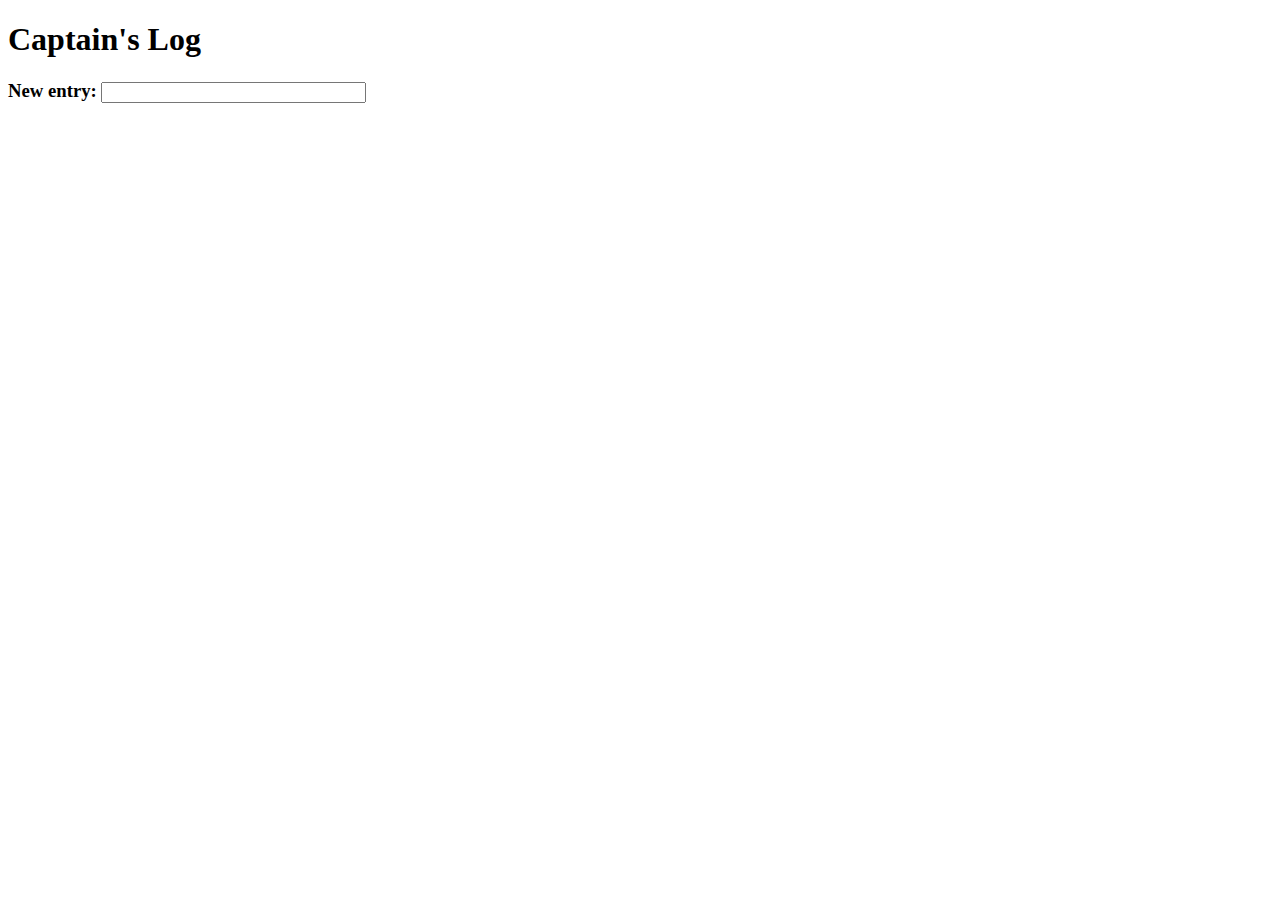
<file: captainslog/index.html>
<!DOCTYPE html>

<html>

<head>
	<title>Captain's Log</title>
	<script src="https://ajax.googleapis.com/ajax/libs/jquery/2.2.0/jquery.min.js"></script>
	<script>

	$(document).ready(function()
	{
		for (var i = 0; i < localStorage.length; i++)
		{
			var key = localStorage.key(i);
			var value = localStorage.getItem(key);
			$('#log').prepend('<p>' + key + ' - ' + value + '</p>');
		}

		$("#msg").keypress(function(e){
			if (e.which == 13) 
			{
				var d = new Date();
				var m = $("#msg").val();
				$("#log").prepend("<p>" + d + " - " + m + "</p>");
				localStorage[d] = m;
			}
		});

	});

	</script>
</head>

<body>
	<h1>Captain's Log</h1>
	<h3>New entry: <input type="text" id="msg" name="msg" size="30" /></h3>
	<div id="log"></div>
</body>
</html>
</file>
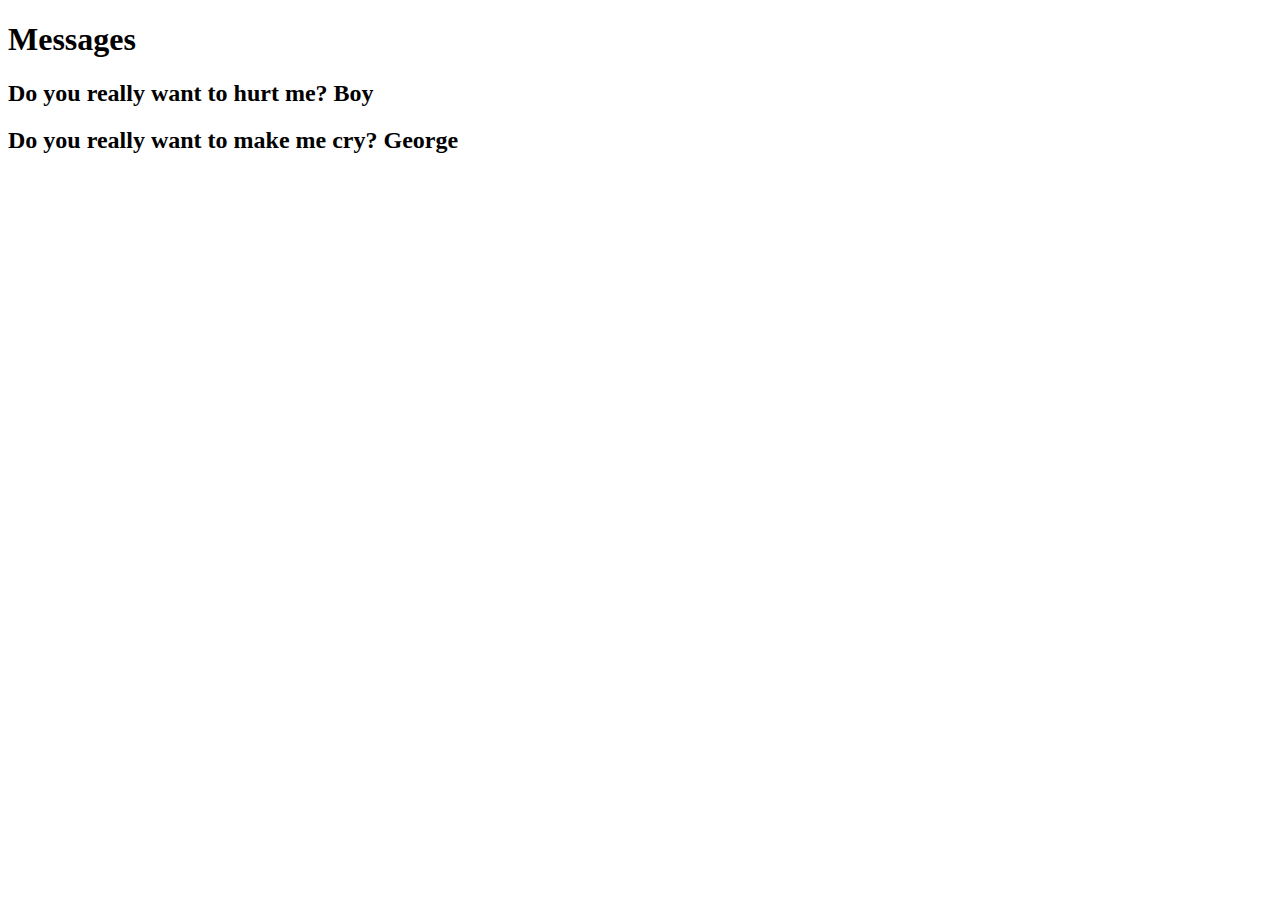
<file: messages/index.html>
<!DOCTYPE html>

<html>

<head>
	<meta charset="utf-8" />
	<title>Messages</title>
	<script src="lab.js"></script>
	<link rel="stylesheet" href="style.css" type="text/css" />
</head>

<body onload="parse()">
	<h1>Messages</h1>
	<div id="messages"></div>
</body>

</html>
</file>
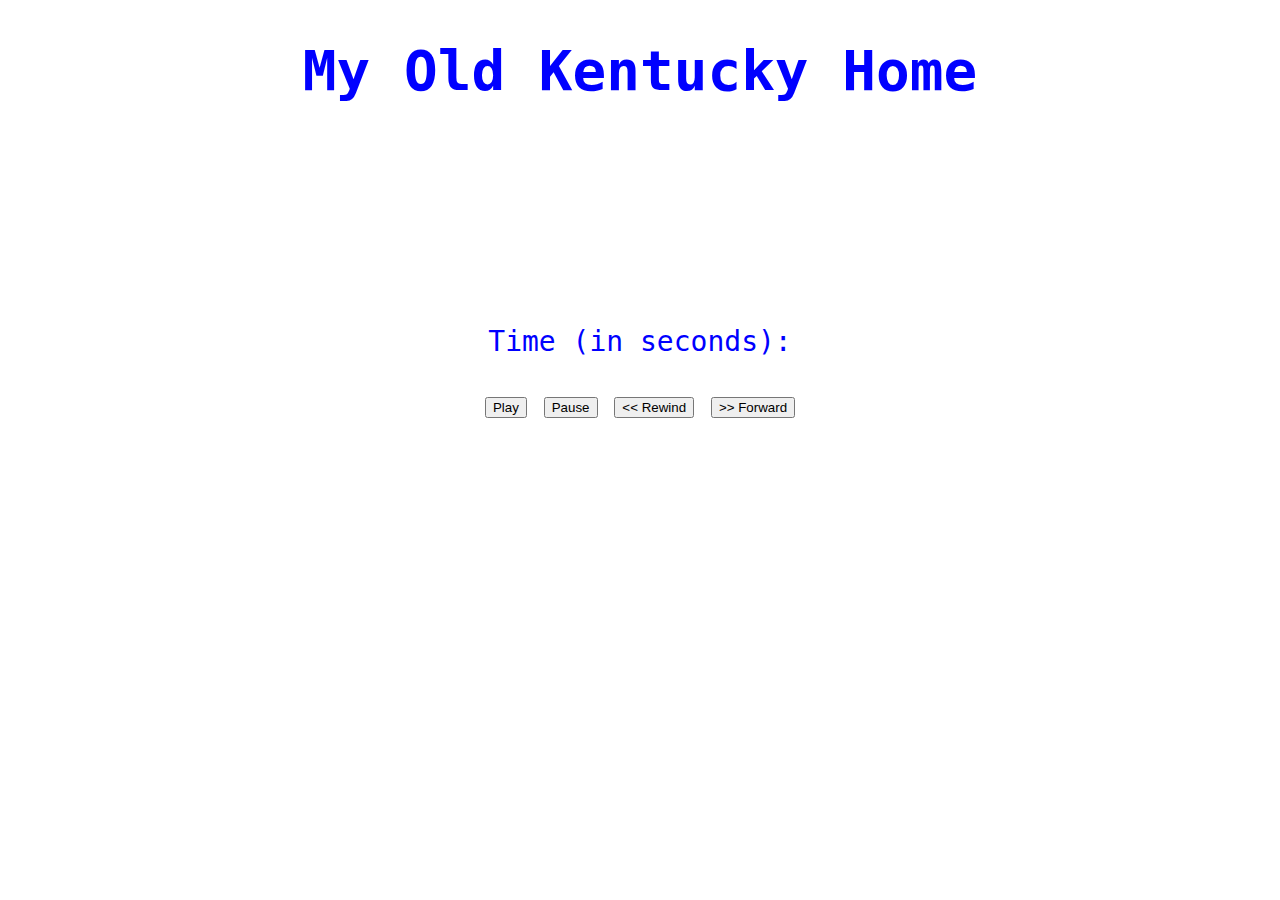
<file: my_old_kentucky_home/index.html>
<!DOCTYPE html>
<html>
<head>
<meta charset="utf-8" />
<title>My Old Kentucky Home</title>
<link rel="stylesheet" href="style.css" type="text/css" />
</head>

<body>

<h1 id="title">My Old Kentucky Home</h1>

<video src="https://www.cs.tufts.edu/comp/20/my_old_kentucky_home.mp4" id="video"></video>
<p>Time (in seconds): <span id="timer"></span></p>
<div id="lyrics"></div> 
<div id="Image"></div>
<div id="Picture"></div>

<p><button type="button" onclick="video.play();">Play</button>
<button type="button" onclick="video.pause();">Pause</button>
<button type="button" onclick="video.currentTime = video.currentTime - 1;"><< Rewind</button>
<button type="button" onclick="video.currentTime = video.currentTime + 1">>> Forward</button>
</p>
<script type="text/javascript">
	var video = document.getElementById("video");
	var caption = document.getElementById("lyrics");
	var image = document.getElementById("Image");
	var image = document.getElementById("Picture");
	var timer = document.getElementById("timer");
	video.addEventListener("timeupdate", function() {
		console.log("Hello Nate!");
		timer.innerHTML = video.currentTime;
		
		if (video.currentTime < 8) {
			caption.innerHTML = '<p><img src="people.jpg" alt="Image" /></p>';
		}
		else if (video.currentTime > 8 && video.currentTime < 15) {
			caption.innerHTML = "<h2>The sun shines bright in My Old Kentucky Home,</h2>";
		}
		else if (video.currentTime > 15 && video.currentTime < 22) {
			caption.innerHTML = "<h1>'Tis summer, the people are gay;</h1>";
		}
		else if (video.currentTime > 22 && video.currentTime < 28) {
			caption.innerHTML = "<h2>The corn-top's ripe and the meadow's in the bloom</h2>";
		}
		else if (video.currentTime > 28 && video.currentTime < 35) {
			caption.innerHTML = "<h1>While the birds make music all the day.</h1>";
		}
		else if (video.currentTime > 35 && video.currentTime < 42) {
			caption.innerHTML = "<h2>The young folks roll on the little cabin floor,</h2>";
		}
		else if (video.currentTime > 42 && video.currentTime < 48) {
			caption.innerHTML = "<h1>All merry, all happy and bright;</h1>";
		}
		else if (video.currentTime > 48 && video.currentTime < 55) {
			caption.innerHTML = "<h2>By 'n' by hard times comes a knocking at the door,</h2>";
		}
		else if (video.currentTime > 55 && video.currentTime < 63) {
			caption.innerHTML = "<h1>Then My Old Kentucky Home, good night!</h1>";
		}
		else if (video.currentTime > 63 && video.currentTime < 69) {
			caption.innerHTML = "<h2>Chorus, weep no more my lady</h2>";
		}
		else if (video.currentTime > 69 && video.currentTime < 75) {
			caption.innerHTML = "<h1>Oh weep no more today;</h1>";
		}
		else if (video.currentTime > 75 && video.currentTime < 80) {
			caption.innerHTML = "<h2>We will sing one song</h2>";
		}
		else if (video.currentTime > 80 && video.currentTime < 83) {
			caption.innerHTML = "<h1>For My Old Kentucky Home</h1>";
		}
		else if (video.currentTime > 83 && video.currentTime < 92) {
			caption.innerHTML = "<h2>For My Old Kentucky Home, far away</h2>";
		}
		else {
			caption.innerHTML = '<p><img src="statepark.jpg" alt="Picture" /></p>';
		}
		}, false);
</script>
</body>
</html>
</file>
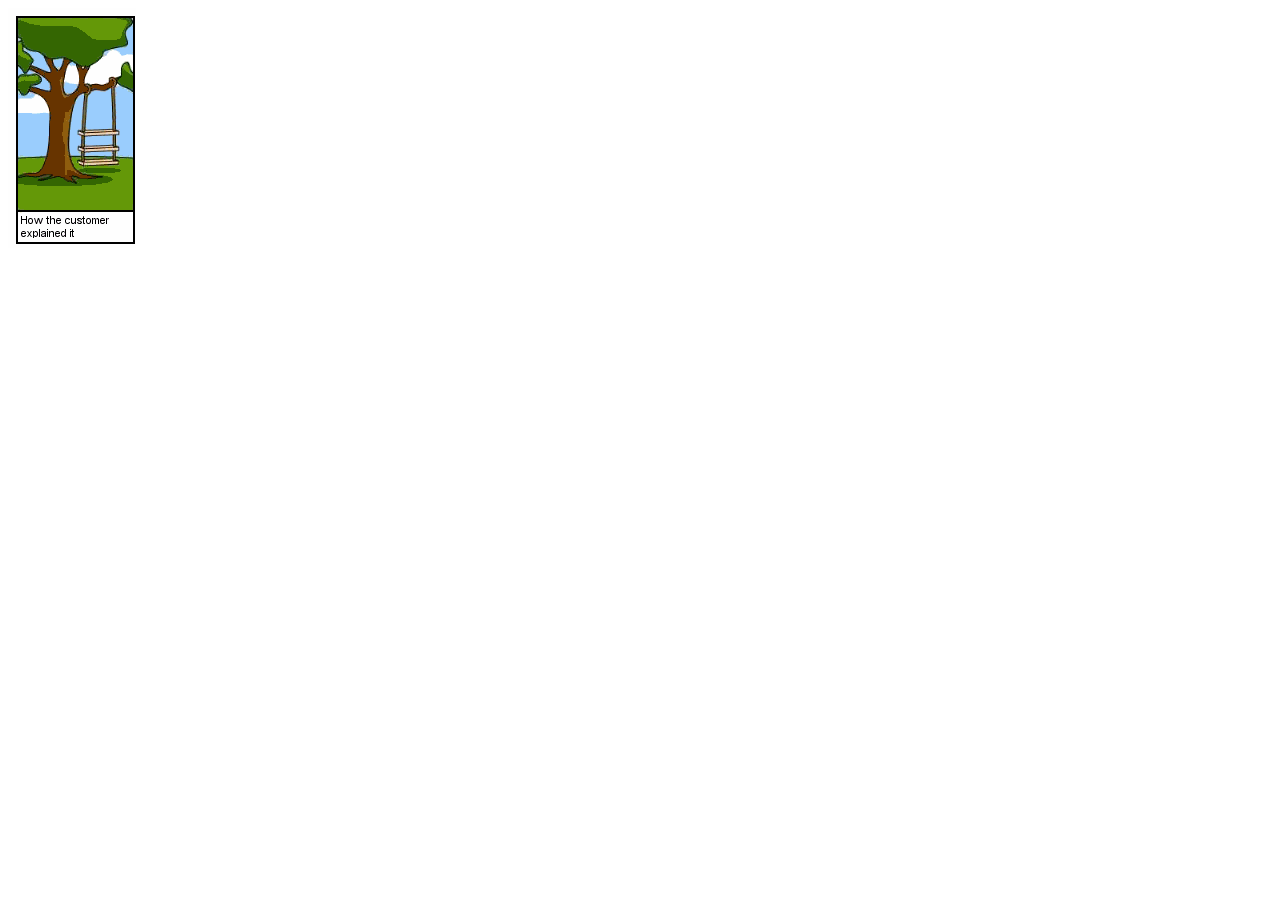
<file: responsive/index.html>
<!DOCTYPE HTML>

<html>

<head>
  <title>Software Development</title>
  <link rel="stylesheet" href="responsive.css"/>
  <meta charset="utf-8" />
</head>

<body>
  <div class="software"></div>
</body>
</html>
</file>
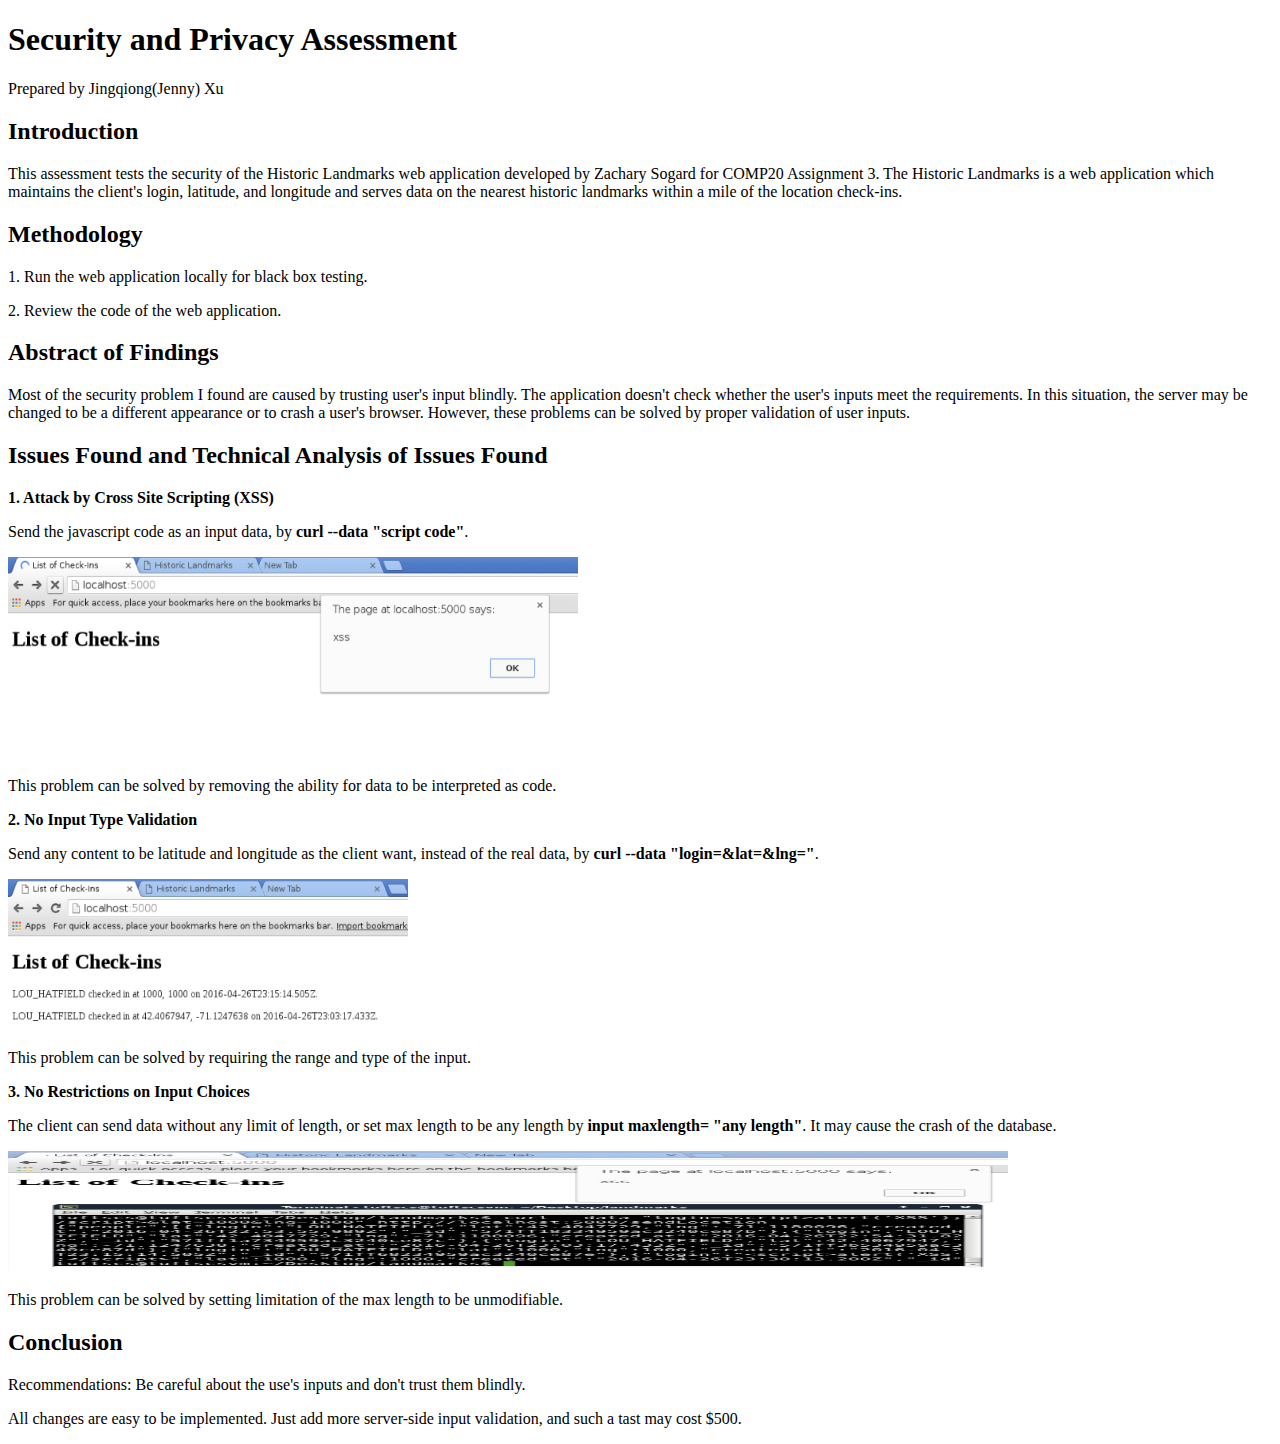
<file: security/index.html>
<!DOCTYPE html>
<html>

<head>
<meta charset="utf-8" />
<title>Security Assessment</title>
</head>

<body>
<h1>Security and Privacy Assessment</h1>
<p>Prepared by Jingqiong(Jenny) Xu</p>

<h2>Introduction</h2>
<p>This assessment tests the security of the Historic Landmarks web application developed by Zachary Sogard for COMP20 Assignment 3. The Historic Landmarks is a web application which maintains the client's login, latitude, and longitude and serves data on the nearest historic landmarks within a mile of the location check-ins.</p>

<h2>Methodology</h2>
<p>1. Run the web application locally for black box testing.</p>
<p>2. Review the code of the web application.</p>

<h2>Abstract of Findings</h2>
<p>Most of the security problem I found are caused by trusting user's input blindly. The application doesn't check whether the user's inputs meet the requirements. In this situation, the server may be changed to be a different appearance or to crash a user's browser. However, these problems can be solved by proper validation of user inputs.</p>

<h2>Issues Found and Technical Analysis of Issues Found</h2>

<p><strong>1. Attack by Cross Site Scripting (XSS)</strong></p>
<p>Send the javascript code as an input data, by <strong>curl --data "script code"</strong>.</p>
<img src="A.png" alt="" title="" height = "200" width = "570">
<p>This problem can be solved by removing the ability for data to be interpreted as code.</p>

<p><strong>2. No Input Type Validation</strong></p>
<p>Send any content to be latitude and longitude as the client want, instead of the real data, by <strong>curl --data "login=&lat=&lng="</strong>.</p>
<img src="B.png" alt="" title="" height = "150" width = "400">
<p>This problem can be solved by requiring the range and type of the input.</p>

<p><strong>3. No Restrictions on Input Choices</strong></p>
<p>The client can send data without any limit of length, or set max length to be any length by <strong>input maxlength= "any length"</strong>. It may cause the crash of the database.</p>
<img src="C.png" alt="" title="" height = "120" width = "1000">
<p>This problem can be solved by setting limitation of the max length to be unmodifiable.</p>


<h2>Conclusion</h2>
<p>Recommendations: Be careful about the use's inputs and don't trust them blindly. </p>
<p>All changes are easy to be implemented. Just add more server-side input validation, and such a tast may cost $500.</p>

</body>
</html>
</file>
<file: messages/style.css>
/* Your CSS here... */
</file>
<file: my_old_kentucky_home/style.css>
body {
	text-align: center;
	color: blue;
	font-size: 28px;
	font-family: monospace;
}
</file>
<file: responsive/responsive.css>
@media screen and (min-width: 1201px) {
	.software {
		width: 128px;
		height: 240px;
		background-image: url(software.png);
		background-position: 0px 0px;
	}
}
@media screen and (min-width: 1101px) and (max-width: 1200px) {
	.software {
		width: 128px;
		height: 240px;
		background-image: url(software.png);
		background-position: -128px 0px;
	}
}
@media screen and (min-width: 1001px) and (max-width: 1100px) {
	.software {
		width: 128px;
		height: 240px;
		background-image: url(software.png);
		background-position: -256px 0px;
	}
}
@media screen and (min-width: 901px) and (max-width: 1000px) {
	.software {
		width: 128px;
		height: 240px;
		background-image: url(software.png);
		background-position: -384px 0px;
	}
}
@media screen and (min-width: 801px) and (max-width: 900px) {
	.software {
		width: 128px;
		height: 240px;
		background-image: url(software.png);
		background-position: -512px 0px;}
}
@media screen and (min-width: 701px) and (max-width: 800px) {
	.software {
		width: 128px;
		height: 240px;
		background-image: url(software.png);
		background-position: 0px -240px;
	}
}
@media screen and (min-width: 601px) and (max-width: 700px) {
	.software {
		width: 128px;
		height: 240px;
		background-image: url(software.png);
		background-position: -128px -240px;
	}
}
@media screen and (min-width: 501px) and (max-width: 600px) {
	.software {
		width: 128px;
		height: 240px;
		background-image: url(software.png);
		background-position: -256px -240px;
	}
}
@media screen and (min-width: 401px) and (max-width: 500px) {
	.software {
		width: 128px;
		height: 240px;
		background-image: url(software.png);
		background-position: -384px -240px;
	}
}
@media only screen and (max-width: 400px) {
	.software {
		width: 128px;
		height: 240px;
		background-image: url(software.png);
		background-position: -512px -240px;
	}
}
</file>
